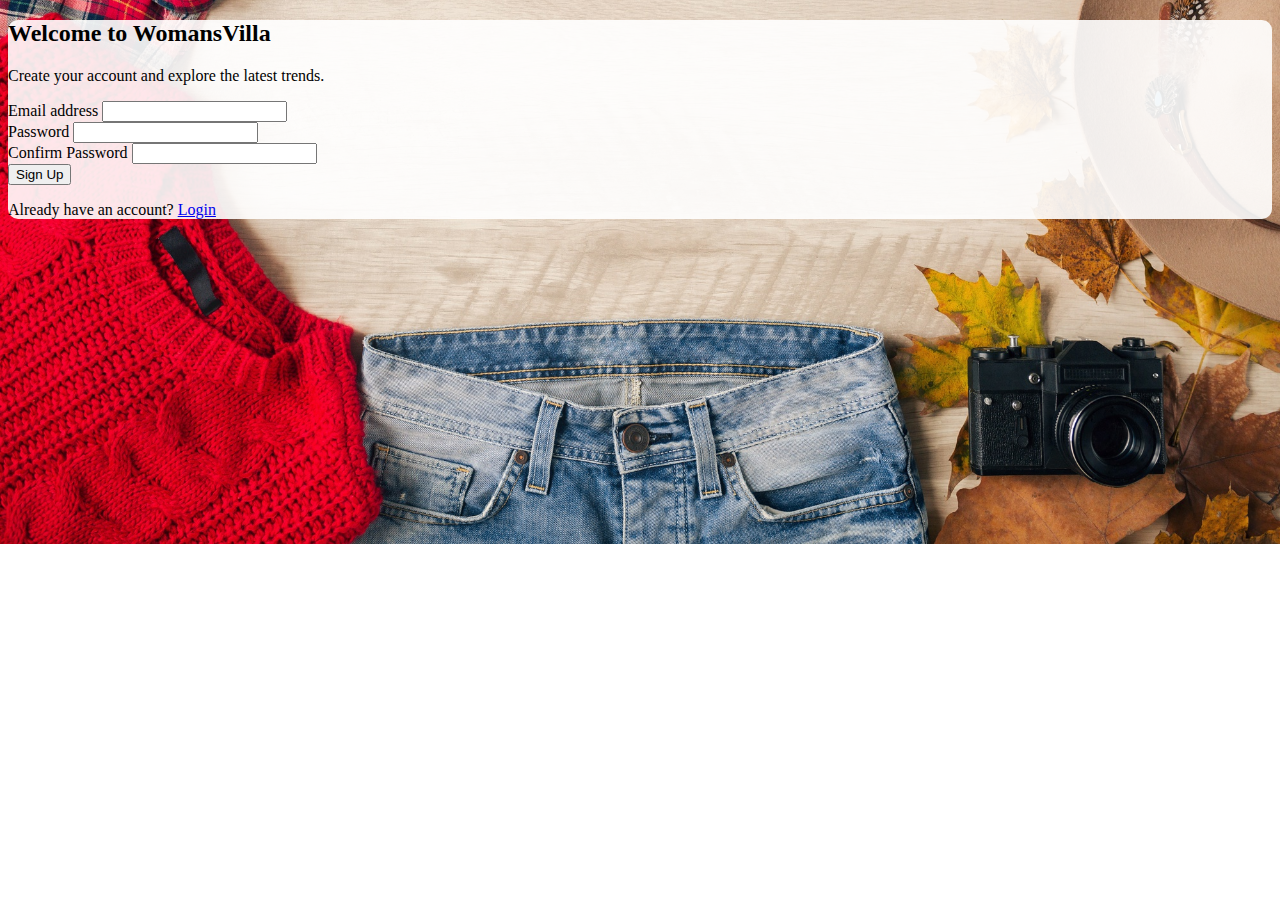
<file: signup.html>
<!DOCTYPE html>
<html lang="en">

<head>
    <meta charset="UTF-8">
    <meta name="viewport" content="width=device-width, initial-scale=1.0">
    <title>SignUp - Woman's_Villa</title>

    <!-- Using Bootstrap Link  -->
    <link href="https://cdn.jsdelivr.net/npm/bootstrap@5.0.2/dist/css/bootstrap.min.css" rel="stylesheet"
        integrity="sha384-EVSTQN3/azprG1Anm3QDgpJLIm9Nao0Yz1ztcQTwFspd3yD65VohhpuuCOmLASjC" crossorigin="anonymous">

    <!-- Using Bootstrap Icons Link  -->
    <link rel="stylesheet" href="https://cdn.jsdelivr.net/npm/bootstrap-icons/font/bootstrap-icons.css">
</head>

<body>

    <body class="d-flex justify-content-center align-items-center vh-100"
        style="background: url('assests/img/signup-img.jpg') no-repeat center center/cover;">
        <div class="container mb-5">
            <div class="row justify-content-center">
                <div class="col-md-6 col-lg-5">
                    <div class="card p-4 shadow-lg" style="background: rgba(255, 255, 255, 0.9); border-radius: 10px;">
                        <h2 class="text-center mb-3">Welcome to WomansVilla</h2>
                        <p class="text-center text-muted">Create your account and explore the latest trends.</p>
                        <form>
                            <div class="mb-3">
                                <label for="email" class="form-label">Email address</label>
                                <input type="email" class="form-control" id="email" required>
                            </div>
                            <div class="mb-3">
                                <label for="password" class="form-label">Password</label>
                                <input type="password" class="form-control" id="password" required>
                            </div>
                            <div class="mb-3">
                                <label for="confirm-password" class="form-label">Confirm Password</label>
                                <input type="password" class="form-control" id="confirm-password" required>
                            </div>
                            <button type="submit" class="btn btn-primary w-100">Sign Up</button>
                        </form>
                        <p class="text-center mt-3">Already have an account? <a href="signin.html">Login</a></p>
                    </div>
                </div>
            </div>
        </div>


        <!-- Using Bootstrap Link  -->
        <script src="https://cdn.jsdelivr.net/npm/bootstrap@5.3.0/dist/js/bootstrap.bundle.min.js"></script>
    </body>

</html>
</file>
